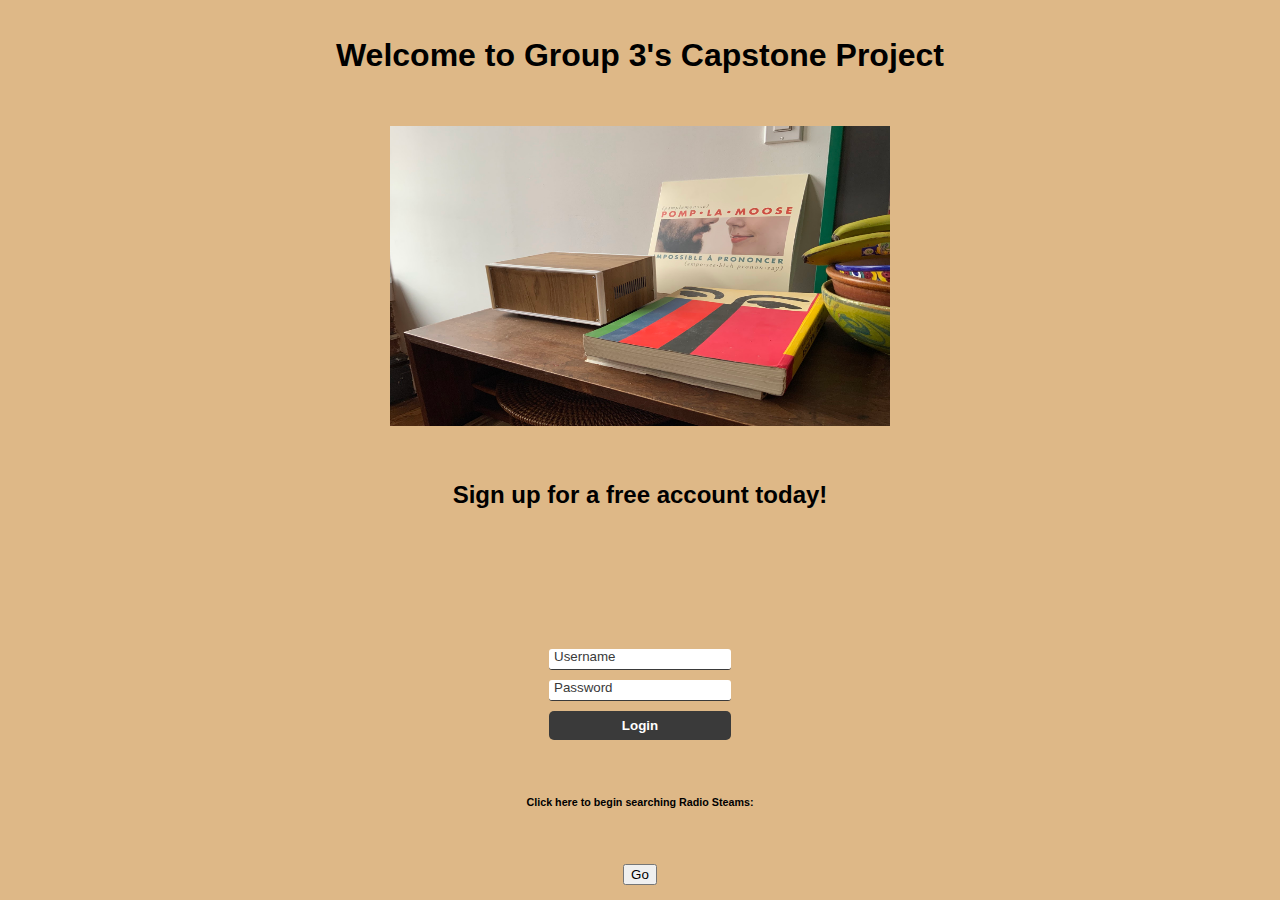
<file: index.html>
<!DOCTYPE html>
<html lang ="en">
<head>
    <meta charset="UTF-8">
    <meta name="viewport" content="width=device-width, initial-scale=1>"> 
    <link rel="stylesheet" href="css/login.css" type="text/css">
    <title>Table Radio</title>
    <script defer src="login.js"></script>
    <h1>Welcome to Group 3's Capstone Project</h1>
    <div>
      <img id="image1" width = "500" height="300" />
    </div>
    <script>
      var imgArray = [
        'img/image1.jpg',
        'img/image2.jpg',
        'img/image3.jpg'
      ];
      var curIndex=0;
      var imgDuration = 5000;

      function slideShow() {
        document.getElementById('image1').src = imgArray[curIndex];
        curIndex++;
        if (curIndex == imgArray.length) {curIndex = 0;}
        setTimeout("slideShow()", imgDuration);
      } 
      slideShow();
    </script>
</head>
<body>
    <h2>Sign up for a free account today!</h2>
    <!--<img src="img/dancing_people.jpg"> -->
    <main id="main-holder>">
        <h1 id="login-header"></h1>
        <div id="login-error-msg-holder">
            <p id="login-error-msg">Invalid username <span id="error-msg-second-line">and/or password</span></p>
          </div>

        <form id="login-form">
            <input type="text" name="username" id="username-field" class="login-form-field" placeholder="Username">
            <input type="password" name="password" id="password-field" class="login-form-field" placeholder="Password">
            <input type="submit" value="Login" id="login-form-submit"> 
        </form>
    </main>
    <h6> Click here to begin searching Radio Steams:</h6> 
    <a href="searchbar.html"><button>Go</button>
</body>

<!--
<style>
    .banner {
        width: 100%;
        background-image: url(http://www.clipartsuggest.com/images/756/dancing-people-clipart-free-cliparts-that-you-can-download-to-you-Mov11u-clipart.jpeg);
        height: 405px;
        background-position: center; 
    }
    
</style>
-->
</file>
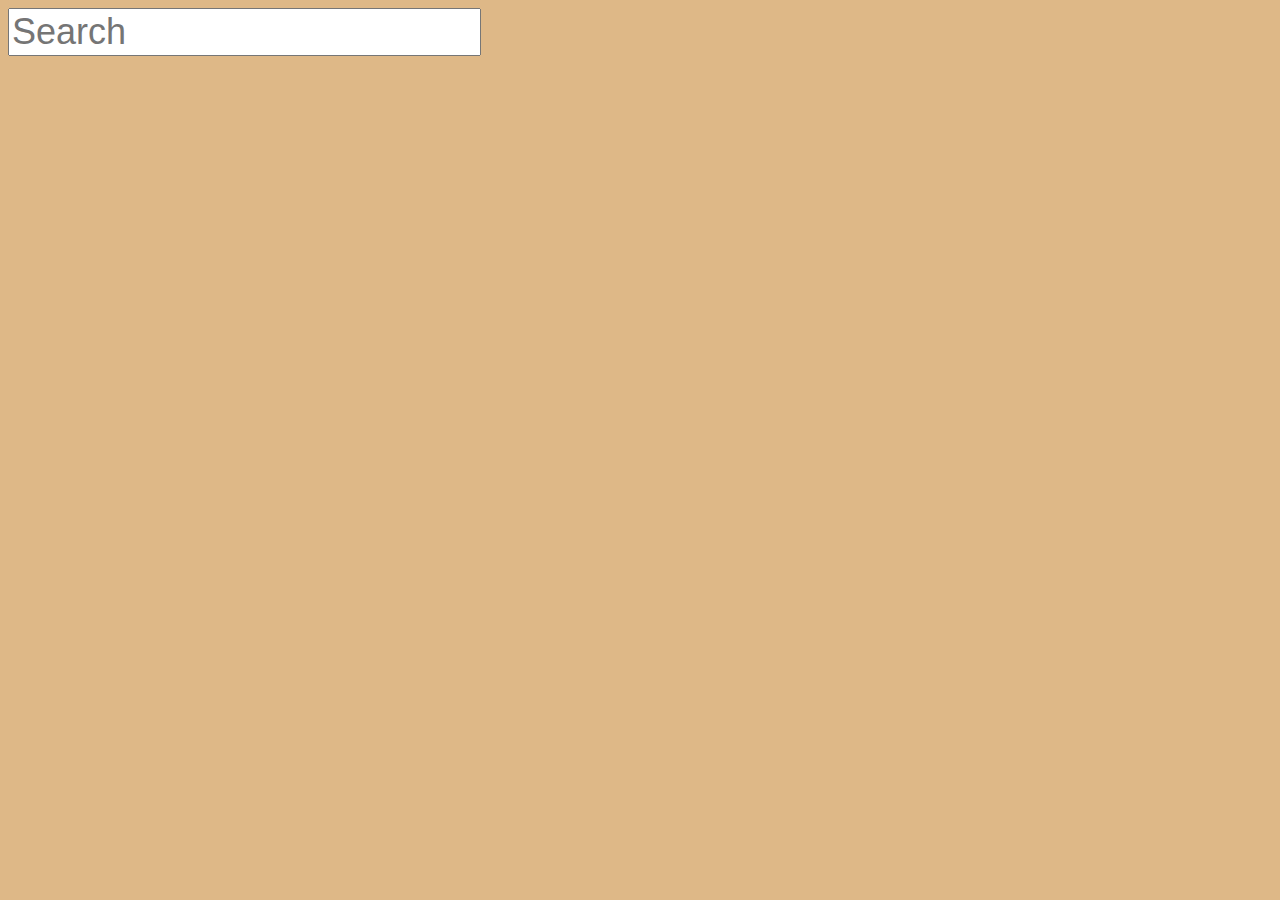
<file: searchbar.html>
<!DOCTYPE html>
<html lang="en">
    <header>
        <title>Radio Staion Search</title>
        <link href="https://cdn.jsdelivr.net/npm/bootstrap@5.1.3/dist/css/bootstrap.min.css" rel="stylesheet" integrity="sha384-1BmE4kWBq78iYhFldvKuhfTAU6auU8tT94WrHftjDbrCEXSU1oBoqyl2QvZ6jIW3" crossorigin="anonymous">
        <link rel="stylesheet" type="text/css" href="css/searchbar.css">
        <script src="https://cdn.jsdelivr.net/npm/bootstrap@5.1.3/dist/js/bootstrap.bundle.min.js" integrity="sha384-ka7Sk0Gln4gmtz2MlQnikT1wXgYsOg+OMhuP+IlRH9sENBO0LRn5q+8nbTov4+1p" crossorigin="anonymous"></script>
    </header>
    <body>
        <script src="searchbar.js"></script>
        <div class="container-fluid stations">
            <input type="text" onkeypress="search_stations(this.value)" placeholder="Search"/> 
            <div id="rdcontent">
                <!-- <div class="row">
                    <div class="col-4">name: </div>
                    <div class="col-8" id="station_name">value</div>
                </div> 
                <div class="row">
                    <div class="col-4">logo: </div>
                    <div class="col-8" id="station_logo">value</div>
                </div> 
                <div class="row">
                    <div class="col-4">genre: </div>
                    <div class="col-8" id="station_genre">value</div>
                </div> 
                <div class="row">
                    <div class="col-4">country: </div>
                    <div class="col-8" id="station_country">value</div>
                </div>  -->
            </div>
        </div>
    </body>
</html>
<!-- use SVGS to make the styling easier?
fontawesome.com has free icons to use for image placeholders-->
</file>
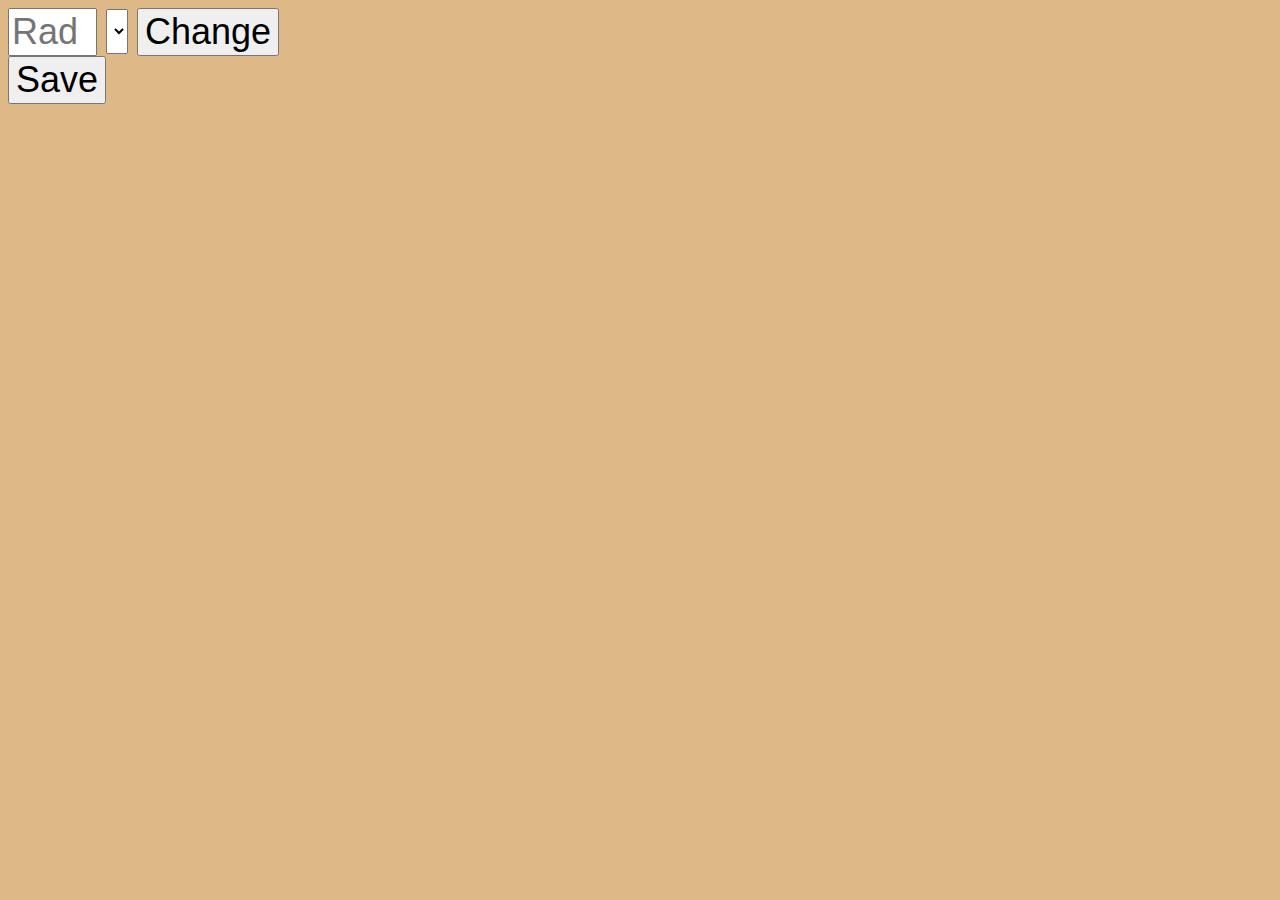
<file: stream_index.html>
<!doctype html>
<html lang="en">
<head>
<meta charset="utf-8">
<meta name="viewport" content="initial-scale=1.0, maximum-scale=1.0, user-scalable=1">
<title>Home</title>
<link rel="stylesheet" type="text/css" href="css/searchbar.css">
<script src="custom.js"></script>
</head>
<body>
<div id="inputs" class="info">
<input type="number" placeholder="Radio Number 0-7" id="myInput1" min="0" max = "7">
<!--<input type="text" placeholder="Station Name" id="myInput2">
<input type="text" placeholder="Station Url" id="myInput3">-->
<select name="list" id="personlist">
</select>
<button onclick="changestream()" type="button">Change</button></div>

<button onclick = "save()" type="button">Save</button>

</body>

</html>
</file>
<file: css/login.css>
html{
    height: 100%;
  }
  
  body {
    background-image: url("https://images.unsplash.com/photo-1580488952271-26e4563c2089?ixlib=rb-1.2.1&ixid=MnwxMjA3fDB8MHxwaG90by1wYWdlfHx8fGVufDB8fHx8&auto=format&fit=crop&w=1740&q=80");
    height: 100%;
    margin: 0;
    font-family: Arial, Helvetica, sans-serif;
    display: grid;
    justify-items: center;
    align-items: center;
    background-color: burlywood;
  }
  
  #main-holder {
    width: 50%;
    height: 70%;
    display: grid;
    justify-items: center;
    align-items: center;
    background-color: white;
    border-radius: 7px;
    box-shadow: 0px 0px 5px 2px black;
  }
  
  #login-error-msg-holder {
    width: 100%;
    height: 100%;
    display: grid;
    justify-items: center;
    align-items: center;
  }
  
  #login-error-msg {
    width: 23%;
    text-align: center;
    margin: 0;
    padding: 5px;
    font-size: 12px;
    font-weight: bold;
    color: #8a0000;
    border: 1px solid #8a0000;
    background-color: #e58f8f;
    opacity: 0;
  }
  
  #error-msg-second-line {
    display: block;
  }
  
  #login-form {
    align-self: flex-start;
    display: grid;
    justify-items: center;
    align-items: center;
  }
  
  .login-form-field::placeholder {
    color: #3a3a3a;
  }
  
  .login-form-field {
    border: none;
    border-bottom: 1px solid #3a3a3a;
    margin-bottom: 10px;
    border-radius: 3px;
    outline: none;
    padding: 0px 0px 5px 5px;
  }
  
  #login-form-submit {
    width: 100%;
    padding: 7px;
    border: none;
    border-radius: 5px;
    color: white;
    font-weight: bold;
    background-color: #3a3a3a;
    cursor: pointer;
    outline: none;
  }
</file>
<file: css/searchbar.css>
body {
    font-family:Georgia, 'Times New Roman', Times, serif ;
    background-image: url("https://images.unsplash.com/photo-1580488952271-26e4563c2089?ixlib=rb-1.2.1&ixid=MnwxMjA3fDB8MHxwaG90by1wYWdlfHx8fGVufDB8fHx8&auto=format&fit=crop&w=1740&q=80");
    background-color: burlywood;
}

* {
    font-size: 1.5rem;
}

.station_logo {
    max-width: 50%;
    max-height: 200px;
    object-fit: scale-down;
    overflow: hidden;
}

.play,
.pause {
    width: 100px;
    height: 50px;
    border: 0px;
	margin-bottom: 10px;
	margin-left: 5px;
}

.streamplayer{
    padding: 10px;
}
</file>
